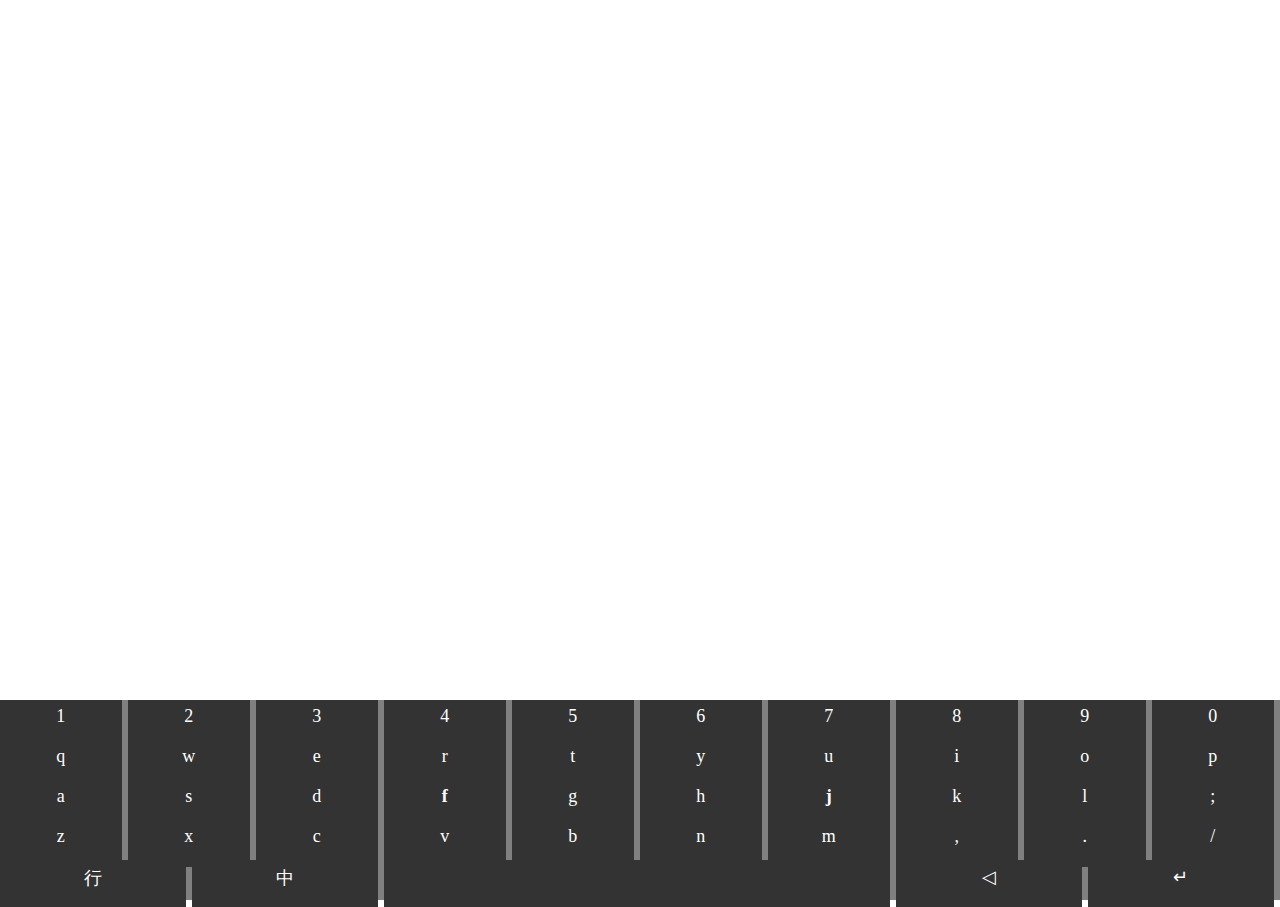
<file: index.html>
<!DOCTYPE html>
<html>
<head>
  <meta name="viewport" content="width=device-width, user-scalable=no, initial-scale=1">
  <meta charset="utf-8">
  <title>Keyboard Test App</title>
  <script type="text/javascript" src="js/main.js"></script>
  <link rel="stylesheet" type="text/css" href="style/keyboard.css" />
</head>
<body>
  <div id="keyboard">
		<div id='selectRow'>
			<div class="col-1 key key-select">1</div>
			<div class="col-2 key key-select">2</div>
			<div class="col-3 key key-select">3</div>
			<div class="col-4 key key-select">4</div>
			<div class="col-5 key key-select">5</div>
			<div class="col-6 key key-select">6</div>
			<div class="col-7 key key-select">7</div>
			<div class="col-8 key key-select">8</div>
			<div class="col-9 key key-select">9</div>
			<div class="col-0 key key-select">0</div>
		</div>
		<div id='upRow'>
			<div class="col-1 key key-part">q</div>
			<div class="col-2 key key-part">w</div>
			<div class="col-3 key key-part">e</div>
			<div class="col-4 key key-part">r</div>
			<div class="col-5 key key-part">t</div>
			<div class="col-6 key key-part">y</div>
			<div class="col-7 key key-part">u</div>
			<div class="col-8 key key-part">i</div>
			<div class="col-9 key key-part">o</div>
			<div class="col-0 key key-part">p</div>
		</div>
		<div id='midRow'>
			<div class="col-1 key key-part">a</div>
			<div class="col-2 key key-part">s</div>
			<div class="col-3 key key-part">d</div>
			<div class="col-4 key key-part underline">f</div>
			<div class="col-5 key key-part">g</div>
			<div class="col-6 key key-part">h</div>
			<div class="col-7 key key-part underline">j</div>
			<div class="col-8 key key-part">k</div>
			<div class="col-9 key key-part">l</div>
			<div class="col-0 key key-part">;</div>
		</div>
		<div id='botRow'>
			<div class="col-1 key key-part">z</div>
			<div class="col-2 key key-part">x</div>
			<div class="col-3 key key-part">c</div>
			<div class="col-4 key key-part">v</div>
			<div class="col-5 key key-part">b</div>
			<div class="col-6 key key-part">n</div>
			<div class="col-7 key key-part">m</div>
			<div class="col-8 key key-part">,</div>
			<div class="col-9 key key-part">.</div>
			<div class="col-0 key key-part">/</div>
		</div>
		<div id='funRow'>
		  <div id="switchLayout" class="key">行</div>
		  <div id="enMod" class="key">中</div>
		  <div id="sendKey" class="key"></div>
		  <div id="delete" class="key col-8">&#x25C1;</div>
		  <div id="enter" class="key">↵</div>
		</div>
  </div>
</body>
</html>
</file>
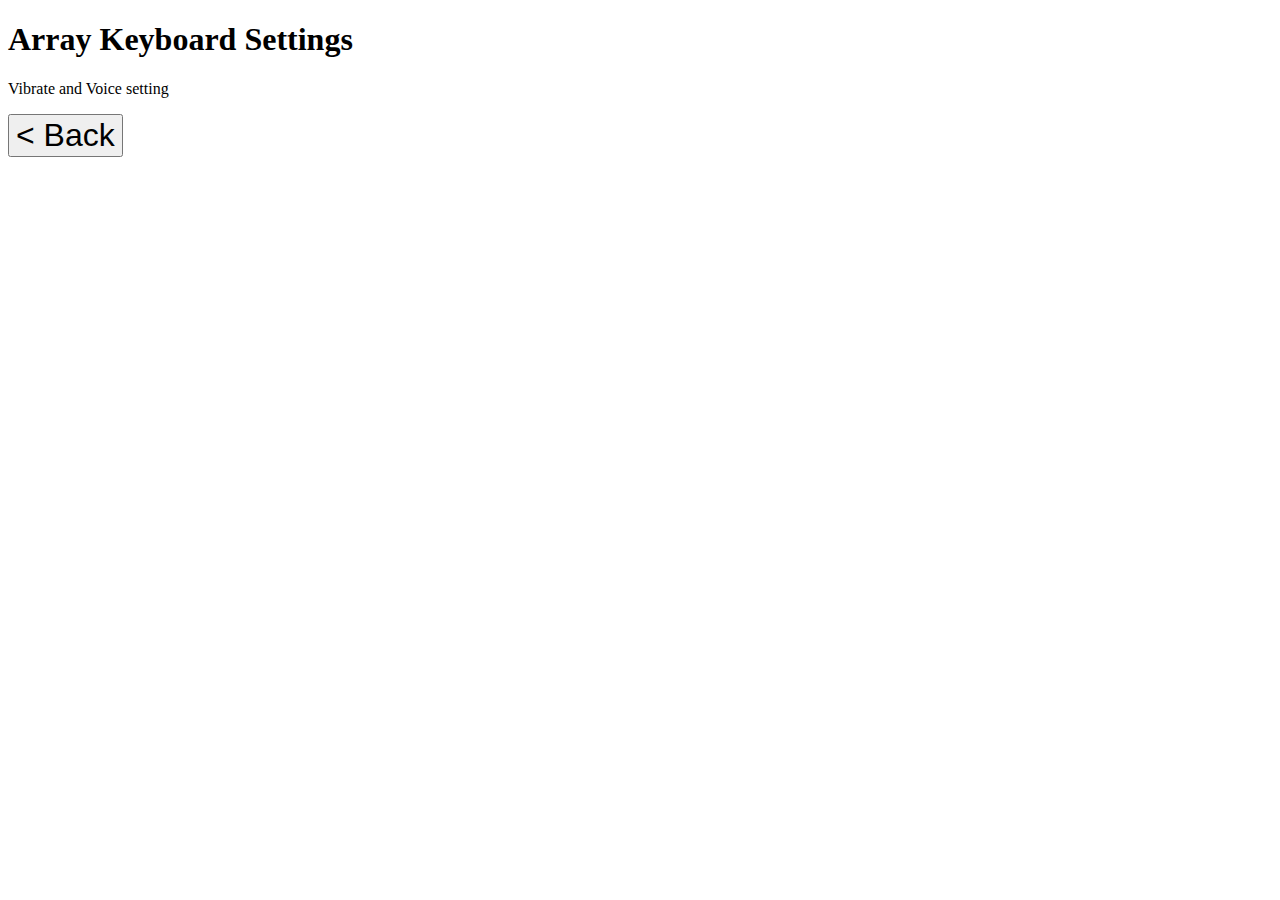
<file: settings.html>
<!DOCTYPE html>
<html>
<head>
  <meta name="viewport" content="width=device-width, user-scalable=no, initial-scale=1">
  <meta charset="utf-8">
  <title>Array Keyboard Settings</title>
  <script defer src="./js/settings.js"></script>
  <style>
    button {
      font-size: 2em;
    }
  </style>
</head>
<body>
  <h1>Array Keyboard Settings</h1>
  <p>Vibrate and Voice setting</p>
  <button id="back">&lt; Back</button>
</body>
</html>
</file>
<file: style/keyboard.css>
html {
  font-size: 10px;
  pointer-events: none;
}

body {
  margin: 0;
  -moz-user-select: none;
}

#keyboard {
  width: 100%;
  height: 20rem;
  position: absolute;
  bottom: 0;
  background-color: gray;
  pointer-events: auto;
}

#selectRow, #upRow, #midRow, #botRow, #funRow{
	height: 20%;
	position: relative;
}

.underline{
  font-weight: bold;
}

.key {
  background-color: #333;
  font-size: 1.8rem;
  color: white;
  padding: 0.5%;
	margin: 0;
  width: 8.5%;
	height: 85%;
	text-align: center;
	position: absolute;
	top: 0;
}

.col-1 {
	left: 0;
}

.col-2 {
	left: 10%;
}

.col-3 {
	left: 20%;
}

.col-4 {
	left: 30%;
}

.col-5 {
	left: 40%;
}

.col-6 {
	left: 50%;
}

.col-7 {
	left: 60%;
}

.col-8 {
	left: 70%;
}

.col-9 {
	left: 80%;
}

.col-0 {
	left: 90%;
}

#switchLayout, #enMod, #delete, #enter{
	width: 13.5%;
}
#enMod{
	left: 15%;
}
#enter{
	left: 85%;
}

#sendKey {
	position: absolute;
	top: 0;
	left: 30%;
  width: 38.5%;
}
</file>
